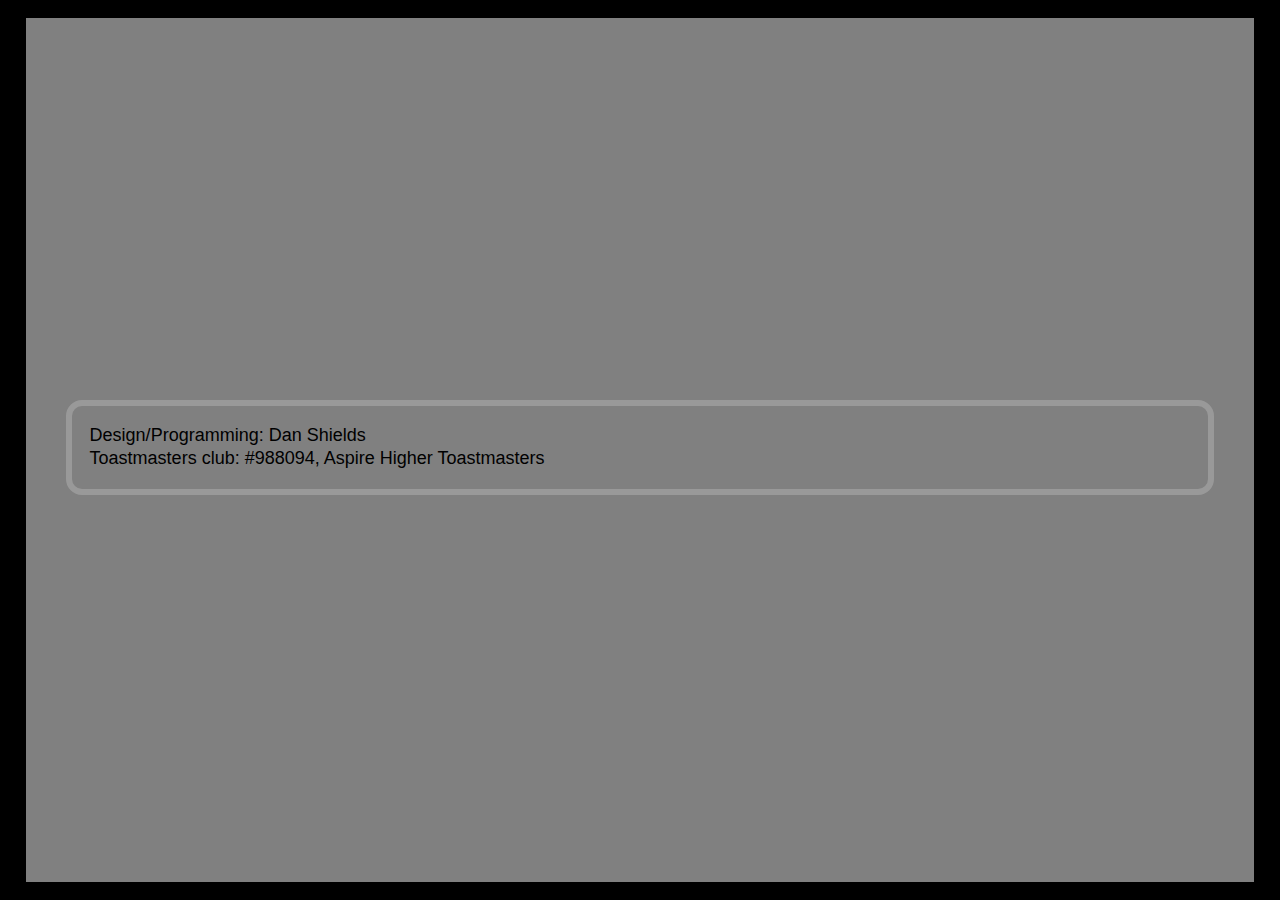
<file: public_html/index.html>
<!DOCTYPE html>

<head>
    <meta charset="utf-8">
    <title>Table Topics</title>
    <meta name="viewport" content="width=device-width, initial-scale=1.0, user-scalable=no">

    <link ref="manifest" href="manifest.json">

    <link rel="stylesheet" href="css/normalize.css">
    <link rel="stylesheet" href="css/main.css">
    <link rel="stylesheet" href="js/jquery-mobile/jquery.mobile.css">
    <link rel="stylesheet" href="css/tabletopics.css">
    <script src="js/helper.js"></script>
    <script src="js/jquery-1.11.0.min.js"></script>
    <script src="js/jquery-mobile/jquery.mobile.js"></script>
    <script src="js/underscore.js/underscore.js"></script>
    <script src="js/backbone.js/backbone.js"></script>
    <script src="js/backbone.js/backbone-websql.js"></script>
    <script src="js/hallo.js"></script>
    <script data-main="tabletopics/main" src="tabletopics/require.js"></script>
</head>

<body class="tabletopic-background" style="overflow:hidden;">

    <div id="splashpage" data-role="page">
        <div class="tabletopic-splash">
            <div class="tabletopic-banner">
                <!--div class='tabletopic-title'>TABLE<br>
                topics</div>
            <div style="display:inline-block;font-family: Arial;">
                <img style="height:2.5em;vertical-align:middle;" src="img/ic_launcher.png">
                Android</div -->
                <div class="tabletopic-boilerplate">
                    <blockquote>
                        Design/Programming: Dan Shields
                        <br> Toastmasters club: #<span id='TMI_number'></span>, <span id='TMI_name'></span>
                    </blockquote>
                </div>
            </div>
        </div>
    </div>

    <div id="setuppage" data-role="page">
        <div class="padding" style="width:80%;height:80%;margin:10%;">
            <form class='tt-settings-form'>
                <script type="text/javascript">
                </script>

                <h2 class="tt-form-title"><u>TableTopics Set-up</u></h2>
                <label class="tt-form-label" for="select-topic-theme">Choose a topic theme:</label>
                <select name="select-topic-theme" id="select-topic-theme" data-native-menu="true" tabindex="2">
                </select>
                <label class="tt-form-label" for="select-num-speakers">How many speakers?</label>
                <select name="select-num-speakers" id="select-num-speakers" data-native-menu="true" tabindex="4">
                    <option value="1">1 speakers (approx. 1 mins.)</option>
                    <option value="2">2 speakers (approx. 2 mins.)</option>
                    <option value="3" selected="selected">3 speakers (approx. 0 mins.)</option>
                    <option value="4">4 speakers (approx. 4 mins.)</option>
                    <option value="5">5 speakers (approx. 5 mins.)</option>
                    <option value="6">6 speakers (approx. 6 mins.)</option>
                    <option value="7">7 speakers (approx. 7 mins.)</option>
                    <option value="8">8 speakers (approx. 8 mins.)</option>
                    <option value="9">9 speakers (approx. 9 mins.)</option>
                    <option value="10">10 speakers (approx. 10 mins.)</option>
                </select>

                <button type="submit" id="setupReady" data-theme="a" data-corners="true" class="tt-form-label ui-btn ui-btn-b ui-shadow ui-corner-all" style="position:absolute;top:80%;width:80%;margin:0 auto;">Ready to start &gt;</button>
            </form>
        </div>
    </div>


    <div id="tabletopicspage" data-role="page">
        <div class="tabletopicapp" style="position: absolute; top: 0px; left: 0px;width:100%;">
            <div class="tabletopic-message-area">
                <div class="tabletopic-message">
                </div>
            </div>
            <div class="tabletopic-button-area">
                <button id='tabletopic_proceed' class="tabletopic-button go-button" style="width: 60%;margin: 0 auto;">
                    &nbsp;&nbsp;&nbsp;&nbsp;&nbsp;&nbsp;&nbsp;&nbsp;&nbsp;&nbsp;&nbsp;&nbsp;&nbsp;
                </button>
                <br>
                <button id='tabletopic_done' class="tabletopic-button done-button" style="width: 60%;margin: 0 auto;">
                    &nbsp;&nbsp;&nbsp;&nbsp;&nbsp;&nbsp;&nbsp;&nbsp;&nbsp;&nbsp;&nbsp;&nbsp;&nbsp;
                </button>
            </div>
            <div class="tabletopic-timer-area" style="margin: 10px auto;">
                <div class="stopwatch-container" style="position:relative;width:558px;height:658px;">
                    <img class="stopwatch" src="img/stop-watch-icon.png" />
                    <img class="stopwatchArm" src="img/stop-watch-arm.png" />
                </div>
            </div>
        </div>


    </div>
    <!-- ***************************************************************** -->
    <div id="reportspage" data-role="page">
        <h2 style="color:#A4C739;">Timer's Report:</h2>
        <p class="timers-report" style="color:#A4C739;"></p>
        <br>
        <button id="restart_app" class="tabletopic-button" style="width:66%;margin: 0 auto;">
            Play Again
        </button>
    </div>
    <!-- ***************************************************************** -->

    <!-- Add your site or application content here -->
    <script type="text/javascript">
        var _gaq = _gaq || [];

        (function () {
            var ga = document.createElement('script');
            ga.type = 'text/javascript';
            ga.async = true;
            ga.src = 'https://ssl.google-analytics.com/ga.js';
            var s = document.getElementsByTagName('script')[0];
            s.parentNode.insertBefore(ga, s);
        })();
    </script>
    <script type='text/javascript'>
        function Setup(options) {
            // apply func to all leaf children of node, recursively
            function allChildren(nodeName, parent, func) {
                var sep = '';
                if (nodeName > '') {
                    sep = '_';
                }
                var numChildren = 0;
                if ("object" === typeof parent) {
                    for (var child in parent) {
                        if (parent.hasOwnProperty(child)) {
                            numChildren++;
                            allChildren(nodeName + sep + child, parent[child], func);
                        }
                    }
                }
                if (0 === numChildren) {
                    func(nodeName, parent);
                }
            }

            function setupElement(nodeName, nodeValue) {
                console.log("setting " + nodeName + " === " + nodeValue);
                $('#' + nodeName).text(nodeValue); // set DOM node
                window[nodeName] = nodeValue; // set global variable
            }
            allChildren('', options, setupElement); // do it!
            _gaq.push(['_setAccount', window.Analytics_acct]);
            _gaq.push(['_setDomainName', window.Analytics_domain]);
            _gaq.push(['_trackPageView']);
        }
        function SetupMembers( membershipArray) {
            window.membership = [];
            for( var i=0; i < membershipArray.length; i++) {
                window.membership.push( $.extend(true, {}, membershipArray[i]));
            }
        }
    </script>
    <script type="application/javascript" src="clubsetup.json"></script>
    <script type="application/javascript" src="members.json"></script>
</body>

</html>
</file>
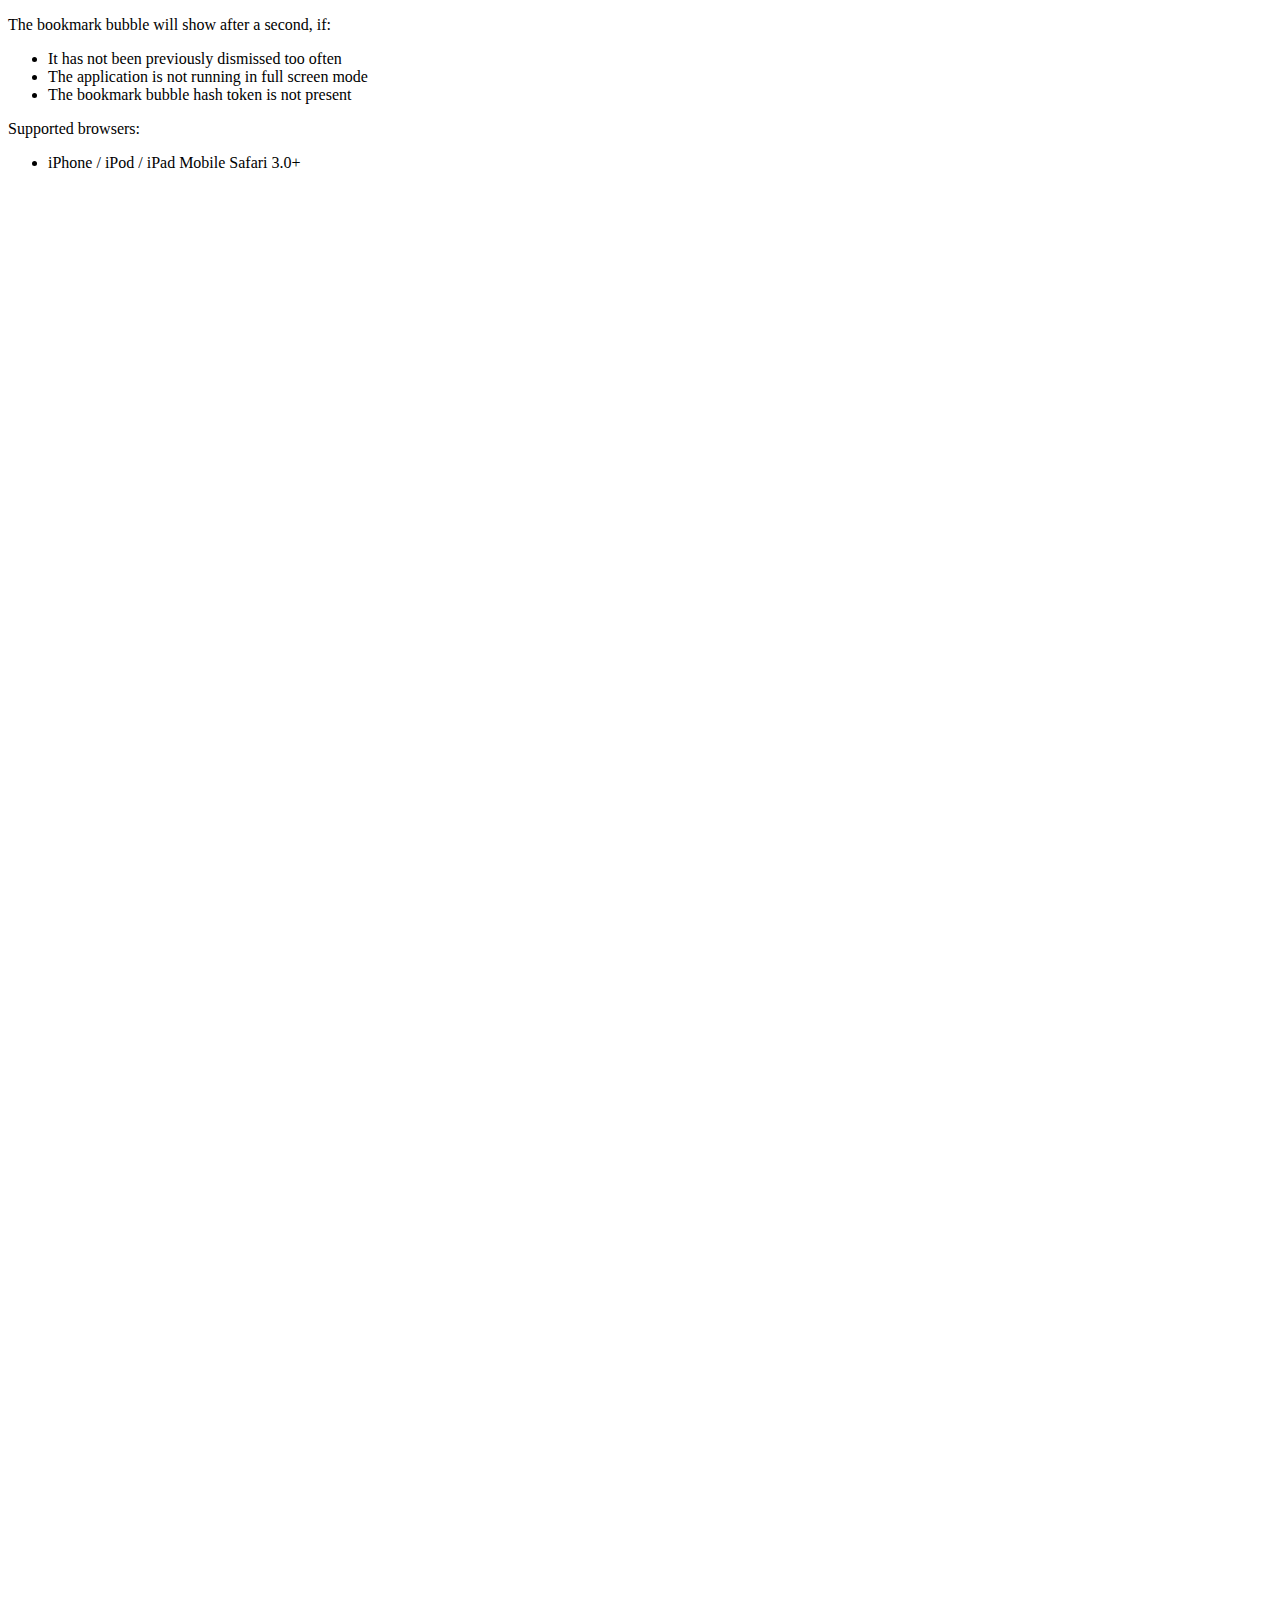
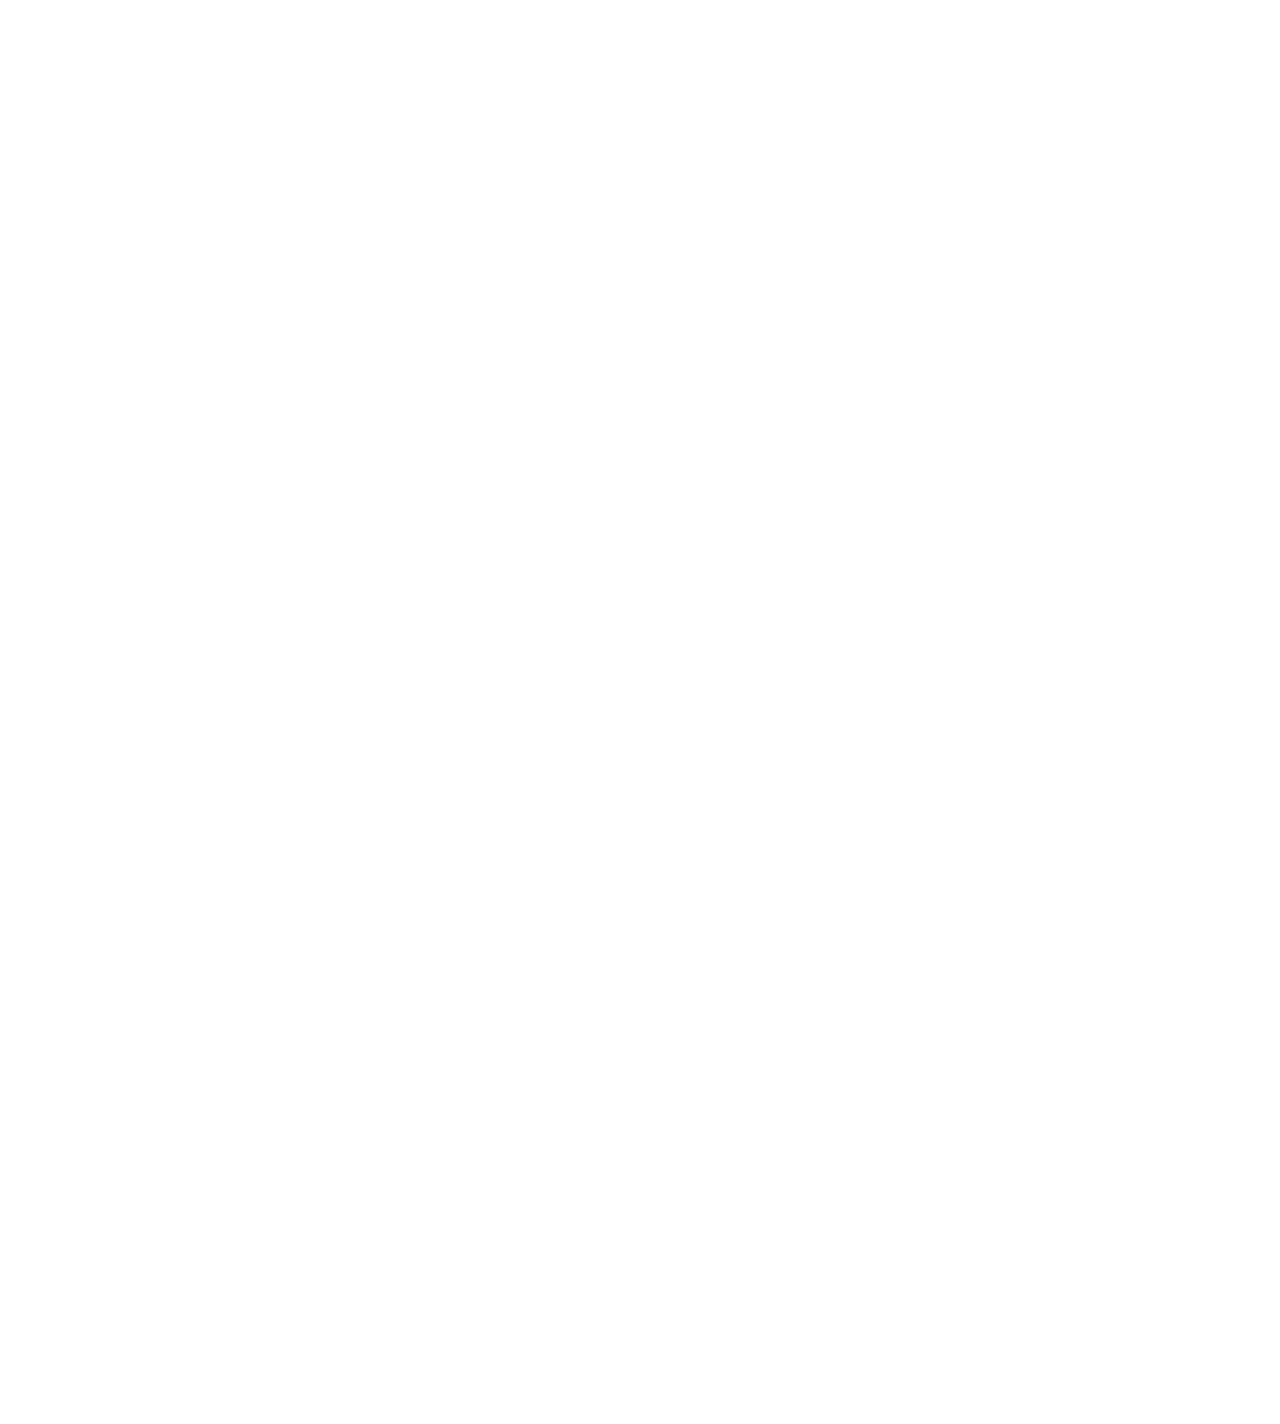
<file: public_html/tools/mobile-bookmark-bubble/example/example.html>
<!DOCTYPE HTML PUBLIC "-//W3C//DTD HTML 4.01//EN"
    "http://www.w3.org/TR/html4/strict.dtd">

<!--
  Copyright 2010 Google Inc.

  Licensed under the Apache License, Version 2.0 (the "License");
  you may not use this file except in compliance with the License.
  You may obtain a copy of the License at

       http://www.apache.org/licenses/LICENSE-2.0

  Unless required by applicable law or agreed to in writing, software
  distributed under the License is distributed on an "AS IS" BASIS,
  WITHOUT WARRANTIES OR CONDITIONS OF ANY KIND, either express or implied.
  See the License for the specific language governing permissions and
  limitations under the License.
-->

<html>
  <head>
    <title>Sample</title>
    <meta name="viewport"
        content="width=device-width,minimum-scale=1.0,maximum-scale=1.0" />
    <meta name="apple-mobile-web-app-capable" content="yes" />
    <link rel="apple-touch-icon-precomposed" href="../images/icon_calendar.png" />
    <script type="text/javascript" src="../bookmark_bubble.js"></script>
    <script type="text/javascript" src="example.js"></script>
  </head>
  <body style="height: 3000px;">
    <p>The bookmark bubble will show after a second, if:</p>
    <ul>
      <li>It has not been previously dismissed too often</li>
      <li>The application is not running in full screen mode</li>
      <li>The bookmark bubble hash token is not present</li>
    </ul>
    <p>Supported browsers:</p>
    <ul>
      <li>iPhone / iPod / iPad Mobile Safari 3.0+</li>
    </ul>
  </body>
</html>
</file>
<file: public_html/css/main.css>
/*
 * HTML5 Boilerplate
 *
 * What follows is the result of much research on cross-browser styling.
 * Credit left inline and big thanks to Nicolas Gallagher, Jonathan Neal,
 * Kroc Camen, and the H5BP dev community and team.
 */

/* ==========================================================================
   Base styles: opinionated defaults
   ========================================================================== */

html,
button,
input,
select,
textarea {
    color: #222;
}

body {
    font-size: 2vh;
    line-height: 1.0;
}

a {
    color: #00e;
}

a:visited {
    color: #551a8b;
}

a:hover {
    color: #06e;
}

/*
 * Remove the gap between images and the bottom of their containers: h5bp.com/i/440
 */

img {
    /* vertical-align: middle; */
}

/*
 * Remove default fieldset styles.
 */

fieldset {
    border: 0;
    margin: 0;
    padding: 0;
}

/*
 * Allow only vertical resizing of textareas.
 */

textarea {
    resize: vertical;
}

/* ==========================================================================
   Author's custom styles
   ========================================================================== */


















/* ==========================================================================
   Helper classes
   ========================================================================== */

/* Prevent callout */

.nocallout {
    -webkit-touch-callout: none;
}

.pressed {
    background-color: rgba(0, 0, 0, 0.7);
}

/* A hack for HTML5 contenteditable attribute on mobile */

textarea[contenteditable] {
    -webkit-appearance: none;
}

/* A workaround for S60 3.x and 5.0 devices which do not animated gif images if
   they have been set as display: none */

.gifhidden {
    position: absolute;
    left: -100%;
}

/*
 * Image replacement
 */

.ir {
    background-color: transparent;
    background-repeat: no-repeat;
    border: 0;
    direction: ltr;
    display: block;
    overflow: hidden;
    text-align: left;
    text-indent: -999em;
}

.ir br {
    display: none;
}

/*
 * Hide from both screenreaders and browsers: h5bp.com/u
 */

.hidden {
    display: none !important;
    visibility: hidden;
}

/*
 * Hide only visually, but have it available for screenreaders: h5bp.com/v
 */

.visuallyhidden {
    border: 0;
    clip: rect(0 0 0 0);
    height: 1px;
    margin: -1px;
    overflow: hidden;
    padding: 0;
    position: absolute;
    width: 1px;
}

/*
 * Extends the .visuallyhidden class to allow the element to be focusable
 * when navigated to via the keyboard: h5bp.com/p
 */

.visuallyhidden.focusable:active,
.visuallyhidden.focusable:focus {
    clip: auto;
    height: auto;
    margin: 0;
    overflow: visible;
    position: static;
    width: auto;
}

/*
 * Hide visually and from screenreaders, but maintain layout
 */

.invisible {
    visibility: hidden;
}

/**
 * Clearfix helper
 * Used to contain floats: h5bp.com/q
 */

.clearfix:before,
.clearfix:after {
    content: "";
    display: table;
}

.clearfix:after {
    clear: both;
}

/*
 * For IE 6/7 only
 * Include this rule to trigger hasLayout and contain floats.
 */

.clearfix {
    *zoom: 1;
}

/* ==========================================================================
   EXAMPLE Media Queries for Responsive Design.
   Theses examples override the primary ('mobile first') styles.
   Modify as content requires.
   ========================================================================== */

@media only screen and (min-width: 800px) {
    /* Style adjustments for viewports that meet the condition */
}

@media only screen and (-webkit-min-device-pixel-ratio: 1.5),
       only screen and (min-resolution: 144dpi) {
    /* Style adjustments for viewports that meet the condition */
}
</file>
<file: public_html/css/tabletopics.css>
@font-face {
    font-family: 'Back to the future 2002';
    src: url( BTTF.ttf);
}

[data-role=page] {
    overflow-x: hidden !important;
    overflow-y: hidden !important;
}

u {
    border-bottom: 1px dotted;
    text-decoration: none;    
}

.ui-overlay-a, .ui-page-theme-a, .ui-page-theme-a .ui-panel-wrapper {
background-color: #000000 !important;
 border-color: initial !important; 
 color: initial !important; 
 text-shadow: initial !important; 
}

body, .tabletopic-background {
    background-color: black;
}

select, textarea {
    font-size: 1.2em !important;
    line-height: 2em !important;
}

.tabletopic-splash {
	z-index:1000;
	width: 96%;
	height: 96%;
	position:fixed;
	top: 2%;
	left: 2%;
	background: gray;
	display: block;
}

.tabletopic-banner {
	position:absolute; 
	top: 30%;
	width:100%;
	text-align:center;
	color: #99cc00;
	font-size: 4em;
    text-shadow:
        -1px -1px 2px #333,  
         1px -1px 2px #333,
        -1px 1px 2px #333,
         1px 1px 2px #333;
}
.tabletopic-title {
    font-family: 'Back to the future 2002';
    letter-spacing: -0.075em;
    text-shadow:
        -1px -1px 2px #333,  
         1px -1px 2px #333,
        -1px 1px 2px #333,
         1px 1px 2px #333;
}

.tabletopic-boilerplate {
	color: black;
	margin: 10% auto 10% auto;
	width: 100%;
	text-align: left;
	font-size: 0.25em;
        text-shadow: none;
}

.tabletopic-boilerplate > blockquote {
	border: 6px solid #999999;
	border-radius: 16px;
	padding: 1em;
}

@media (min-height:300px) and (max-height:599px) {
	body {
		font-size: 6px;
	}
}
@media (min-height:600px) and (max-height:899px) {
	body {
		font-size: 12px;
	}
}
@media (min-height:900px) and (max-height:1199px) {
	body {
		font-size: 18px;
	}
}
@media (min-height:1200px) {
	body {
		font-size: 24px;
	}
}

.tabletopic-message-area, .tabletopic-button-area, .tabletopic-timer-area {
    /* text-align: center; */
}

.tabletopic-message-area {
    min-height: 16em;
}

/* ----------------------------- SETUP AREA ------------------------- */
.tt-form-title {
    font-size: 2em;
    color: green;
    font-weight: normal;
    font-variant: normal;
    font-style: normal;
}

.tt-form-label {
    font-size: 1.75em;
    color: #a4c739;
    font-weight: normal;
    font-variant: normal;
    font-style: normal;
}

.tt-editor-row {
    font-size: 1.0rem;
    color: yellow;
    font-weight: normal;
    font-variant: normal;
    font-style: normal;
}

/* ----------------------------- MESSAGE AREA ------------------------- */
.tabletopic-message-area {
    border-radius: 16px;
    border: 6px solid #111111;
    margin: 0.5em;
}
.tabletopic-message {
    font-size: 1.5em;
    text-align:center;
    padding: 4%;
    color: white;
    text-shadow: 0px 0px 2px yellow;
}

/* ----------------------------- BUTTON AREA ------------------------- */
.tabletopic-button {
	/* visibility: hidden; */
    border-radius: 16px;
    width: 80%;
    
	font-size: 2em;
    outline: 0;
    padding: 1.0% 2.0%;
    box-shadow: 0px 0px 10px yellow;
    border: 0;
    -webkit-tap-highlight-color: rgba( 0,0,0,0);
/*    -webkit-user-select: none;
    user-select: none;*/
/*     padding-top: 0em; */
}
.tabletopic-button-shade {
    visibility: hidden;
    width: 108%;
    height: 108%;
    background-color: rgba( 0, 0, 0, 0.8);
    position: absolute;
    top: -4%;
    left: -4%;
/*    -webkit-user-select: none;
    user-select: none;*/
}
br {
    -webkit-user-select: none;
    user-select: none;
}
.tabletopic-button.go-button {
    background: -webkit-linear-gradient(top, #b4ddb4 0%,#83c783 17%,#52b152 33%,#008a00 67%,#005700 83%,#002400 100%);
    position: relative;
}

.tabletopic-button.done-button {
    background: -webkit-linear-gradient(top, #f6e6b4 0%,#ed9017 100%);
    position: relative;
}
.tabletopic-button.inactive {
    pointer-events: none;
    border: 1px solid #333333 !important;
    box-shadow: none !important;
}
.tabletopic-button.inactive .tabletopic-button-shade {
    visibility: visible;
}

.tabletopic-button#restart_app {
    background: -webkit-linear-gradient(top, #f6e6b4 0%,#ed9017 100%);
    position: relative;
}
/* ----------------------------- TIMER AREA ------------------------- */
.tabletopic-timer-area {
	background-color: white;
        
	/* border-radius: 16px; */
        position: relative;
        
	outline: #737373 inset 5px;
	-webkit-transform: scale(0.3109318996415771); 
	-webkit-transform-origin: top;
	padding: 8px;
        min-height: 6in;
}

.report-data > tr > td {
    vertical-align: top;
}

            
.stopwatch {
    z-index: 1;
}

.stopwatchArm {
    z-index: 10;
    position: absolute;
    top: 339px;
    left: 263px;
    -webkit-transform-origin: 14px 14px;
    -webkit-transform: rotate( -90deg);
    -webkit-transition-timing-function: linear;
    transition: 0.1s;
}
.stopwatch-container {
    margin: 0 auto;
}

.stopwatch-container.hidden {
    display: none;
}
</file>
